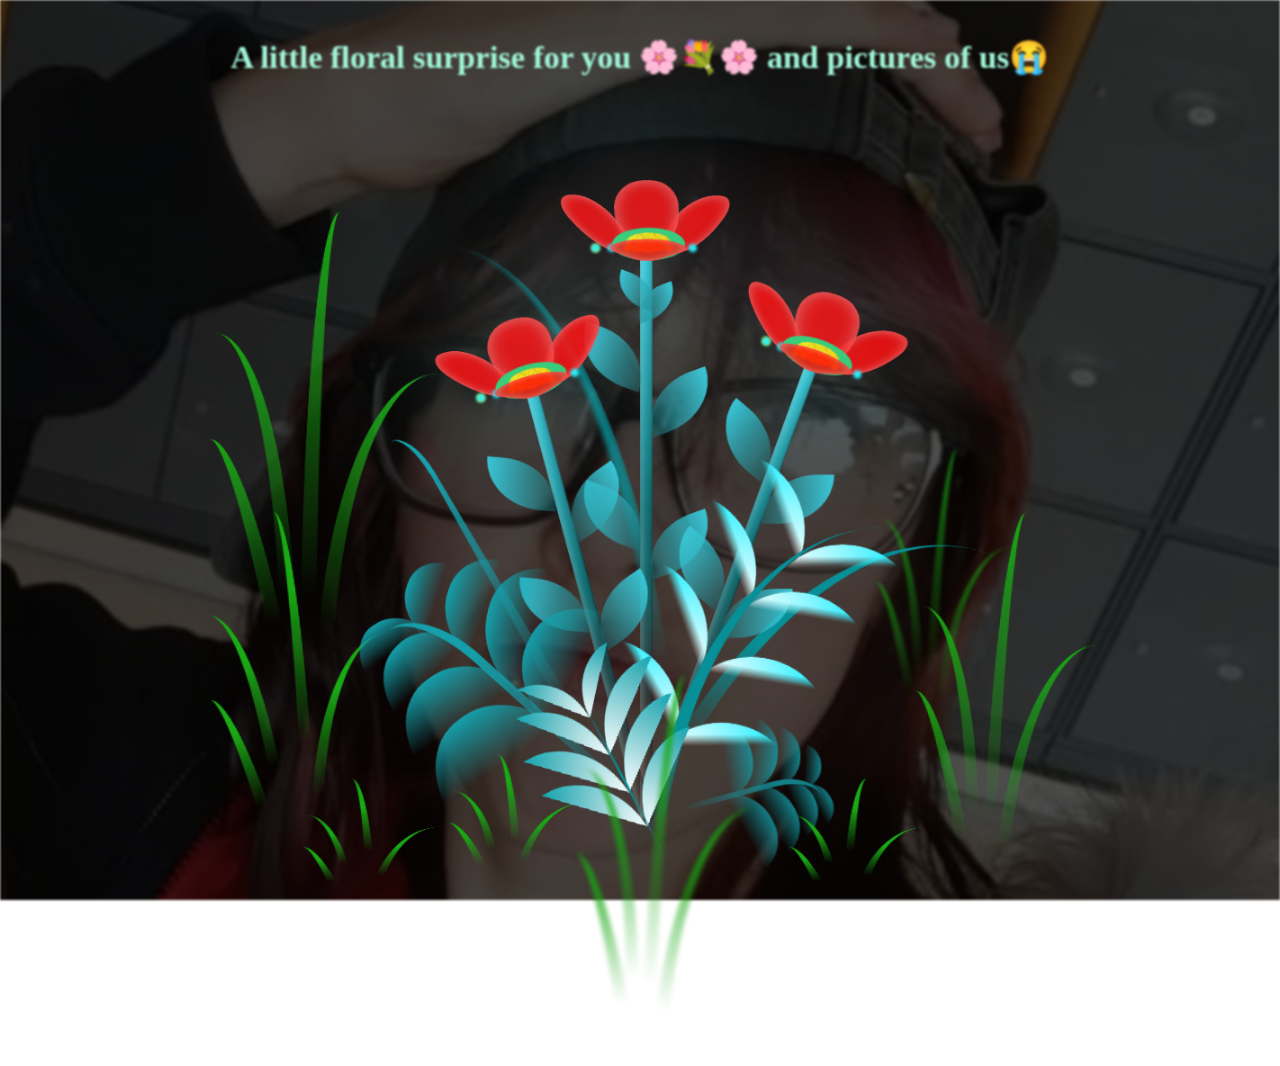
<file: index1.html>
<!DOCTYPE html>
<html lang="en">

<head>
  <meta charset="UTF-8">
  <meta http-equiv="X-UA-Compatible" content="IE=edge">
  <meta name="viewport" content="width=device-width, initial-scale=1.0">
  <link rel="stylesheet" href="style1.css">
  <title>Blossoming Flowers at Magical Night</title>
</head>

<body class="not-loaded">
  <div class="night" style="text-align: center;">
    <h1 style="color: rgb(162, 247, 219); margin-top: 3%;">A little floral surprise for you 🌸💐🌸
      and pictures of us😭
    </h1>
  </div>
  <div class="flowers">

    <div class="flower flower--1">
      <div class="flower__leafs flower__leafs--1">
        <div class="flower__leaf flower__leaf--1"></div>
        <div class="flower__leaf flower__leaf--2"></div>
        <div class="flower__leaf flower__leaf--3"></div>
        <div class="flower__leaf flower__leaf--4"></div>
        <div class="flower__white-circle"></div>

        <div class="flower__light flower__light--1"></div>
        <div class="flower__light flower__light--2"></div>
        <div class="flower__light flower__light--3"></div>
        <div class="flower__light flower__light--4"></div>
        <div class="flower__light flower__light--5"></div>
        <div class="flower__light flower__light--6"></div>
        <div class="flower__light flower__light--7"></div>
        <div class="flower__light flower__light--8"></div>

      </div>
      <div class="flower__line">
        <div class="flower__line__leaf flower__line__leaf--1"></div>
        <div class="flower__line__leaf flower__line__leaf--2"></div>
        <div class="flower__line__leaf flower__line__leaf--3"></div>
        <div class="flower__line__leaf flower__line__leaf--4"></div>
        <div class="flower__line__leaf flower__line__leaf--5"></div>
        <div class="flower__line__leaf flower__line__leaf--6"></div>
      </div>
    </div>

    <div class="flower flower--2">
      <div class="flower__leafs flower__leafs--2">
        <div class="flower__leaf flower__leaf--1"></div>
        <div class="flower__leaf flower__leaf--2"></div>
        <div class="flower__leaf flower__leaf--3"></div>
        <div class="flower__leaf flower__leaf--4"></div>
        <div class="flower__white-circle"></div>

        <div class="flower__light flower__light--1"></div>
        <div class="flower__light flower__light--2"></div>
        <div class="flower__light flower__light--3"></div>
        <div class="flower__light flower__light--4"></div>
        <div class="flower__light flower__light--5"></div>
        <div class="flower__light flower__light--6"></div>
        <div class="flower__light flower__light--7"></div>
        <div class="flower__light flower__light--8"></div>

      </div>
      <div class="flower__line">
        <div class="flower__line__leaf flower__line__leaf--1"></div>
        <div class="flower__line__leaf flower__line__leaf--2"></div>
        <div class="flower__line__leaf flower__line__leaf--3"></div>
        <div class="flower__line__leaf flower__line__leaf--4"></div>
      </div>
    </div>

    <div class="flower flower--3">
      <div class="flower__leafs flower__leafs--3">
        <div class="flower__leaf flower__leaf--1"></div>
        <div class="flower__leaf flower__leaf--2"></div>
        <div class="flower__leaf flower__leaf--3"></div>
        <div class="flower__leaf flower__leaf--4"></div>
        <div class="flower__white-circle"></div>

        <div class="flower__light flower__light--1"></div>
        <div class="flower__light flower__light--2"></div>
        <div class="flower__light flower__light--3"></div>
        <div class="flower__light flower__light--4"></div>
        <div class="flower__light flower__light--5"></div>
        <div class="flower__light flower__light--6"></div>
        <div class="flower__light flower__light--7"></div>
        <div class="flower__light flower__light--8"></div>

      </div>
      <div class="flower__line">
        <div class="flower__line__leaf flower__line__leaf--1"></div>
        <div class="flower__line__leaf flower__line__leaf--2"></div>
        <div class="flower__line__leaf flower__line__leaf--3"></div>
        <div class="flower__line__leaf flower__line__leaf--4"></div>
      </div>
    </div>

    <div class="grow-ans" style="--d:1.2s">
      <div class="flower__g-long">
        <div class="flower__g-long__top"></div>
        <div class="flower__g-long__bottom"></div>
      </div>
    </div>

    <div class="growing-grass">
      <div class="flower__grass flower__grass--1">
        <div class="flower__grass--top"></div>
        <div class="flower__grass--bottom"></div>
        <div class="flower__grass__leaf flower__grass__leaf--1"></div>
        <div class="flower__grass__leaf flower__grass__leaf--2"></div>
        <div class="flower__grass__leaf flower__grass__leaf--3"></div>
        <div class="flower__grass__leaf flower__grass__leaf--4"></div>
        <div class="flower__grass__leaf flower__grass__leaf--5"></div>
        <div class="flower__grass__leaf flower__grass__leaf--6"></div>
        <div class="flower__grass__leaf flower__grass__leaf--7"></div>
        <div class="flower__grass__leaf flower__grass__leaf--8"></div>
        <div class="flower__grass__overlay"></div>
      </div>
    </div>

    <div class="growing-grass">
      <div class="flower__grass flower__grass--2">
        <div class="flower__grass--top"></div>
        <div class="flower__grass--bottom"></div>
        <div class="flower__grass__leaf flower__grass__leaf--1"></div>
        <div class="flower__grass__leaf flower__grass__leaf--2"></div>
        <div class="flower__grass__leaf flower__grass__leaf--3"></div>
        <div class="flower__grass__leaf flower__grass__leaf--4"></div>
        <div class="flower__grass__leaf flower__grass__leaf--5"></div>
        <div class="flower__grass__leaf flower__grass__leaf--6"></div>
        <div class="flower__grass__leaf flower__grass__leaf--7"></div>
        <div class="flower__grass__leaf flower__grass__leaf--8"></div>
        <div class="flower__grass__overlay"></div>
      </div>
    </div>

    <div class="grow-ans" style="--d:2.4s">
      <div class="flower__g-right flower__g-right--1">
        <div class="leaf"></div>
      </div>
    </div>

    <div class="grow-ans" style="--d:2.8s">
      <div class="flower__g-right flower__g-right--2">
        <div class="leaf"></div>
      </div>
    </div>

    <div class="grow-ans" style="--d:2.8s">
      <div class="flower__g-front">
        <div class="flower__g-front__leaf-wrapper flower__g-front__leaf-wrapper--1">
          <div class="flower__g-front__leaf"></div>
        </div>
        <div class="flower__g-front__leaf-wrapper flower__g-front__leaf-wrapper--2">
          <div class="flower__g-front__leaf"></div>
        </div>
        <div class="flower__g-front__leaf-wrapper flower__g-front__leaf-wrapper--3">
          <div class="flower__g-front__leaf"></div>
        </div>
        <div class="flower__g-front__leaf-wrapper flower__g-front__leaf-wrapper--4">
          <div class="flower__g-front__leaf"></div>
        </div>
        <div class="flower__g-front__leaf-wrapper flower__g-front__leaf-wrapper--5">
          <div class="flower__g-front__leaf"></div>
        </div>
        <div class="flower__g-front__leaf-wrapper flower__g-front__leaf-wrapper--6">
          <div class="flower__g-front__leaf"></div>
        </div>
        <div class="flower__g-front__leaf-wrapper flower__g-front__leaf-wrapper--7">
          <div class="flower__g-front__leaf"></div>
        </div>
        <div class="flower__g-front__leaf-wrapper flower__g-front__leaf-wrapper--8">
          <div class="flower__g-front__leaf"></div>
        </div>
        <div class="flower__g-front__line"></div>
      </div>
    </div>

    <div class="grow-ans" style="--d:3.2s">
      <div class="flower__g-fr">
        <div class="leaf"></div>
        <div class="flower__g-fr__leaf flower__g-fr__leaf--1"></div>
        <div class="flower__g-fr__leaf flower__g-fr__leaf--2"></div>
        <div class="flower__g-fr__leaf flower__g-fr__leaf--3"></div>
        <div class="flower__g-fr__leaf flower__g-fr__leaf--4"></div>
        <div class="flower__g-fr__leaf flower__g-fr__leaf--5"></div>
        <div class="flower__g-fr__leaf flower__g-fr__leaf--6"></div>
        <div class="flower__g-fr__leaf flower__g-fr__leaf--7"></div>
        <div class="flower__g-fr__leaf flower__g-fr__leaf--8"></div>
      </div>
    </div>

    <div class="long-g long-g--0">
      <div class="grow-ans" style="--d:3s">
        <div class="leaf leaf--0"></div>
      </div>
      <div class="grow-ans" style="--d:2.2s">
        <div class="leaf leaf--1"></div>
      </div>
      <div class="grow-ans" style="--d:3.4s">
        <div class="leaf leaf--2"></div>
      </div>
      <div class="grow-ans" style="--d:3.6s">
        <div class="leaf leaf--3"></div>
      </div>
    </div>

    <div class="long-g long-g--1">
      <div class="grow-ans" style="--d:3.6s">
        <div class="leaf leaf--0"></div>
      </div>
      <div class="grow-ans" style="--d:3.8s">
        <div class="leaf leaf--1"></div>
      </div>
      <div class="grow-ans" style="--d:4s">
        <div class="leaf leaf--2"></div>
      </div>
      <div class="grow-ans" style="--d:4.2s">
        <div class="leaf leaf--3"></div>
      </div>
    </div>

    <div class="long-g long-g--2">
      <div class="grow-ans" style="--d:4s">
        <div class="leaf leaf--0"></div>
      </div>
      <div class="grow-ans" style="--d:4.2s">
        <div class="leaf leaf--1"></div>
      </div>
      <div class="grow-ans" style="--d:4.4s">
        <div class="leaf leaf--2"></div>
      </div>
      <div class="grow-ans" style="--d:4.6s">
        <div class="leaf leaf--3"></div>
      </div>
    </div>

    <div class="long-g long-g--3">
      <div class="grow-ans" style="--d:4s">
        <div class="leaf leaf--0"></div>
      </div>
      <div class="grow-ans" style="--d:4.2s">
        <div class="leaf leaf--1"></div>
      </div>
      <div class="grow-ans" style="--d:3s">
        <div class="leaf leaf--2"></div>
      </div>
      <div class="grow-ans" style="--d:3.6s">
        <div class="leaf leaf--3"></div>
      </div>
    </div>

    <div class="long-g long-g--4">
      <div class="grow-ans" style="--d:4s">
        <div class="leaf leaf--0"></div>
      </div>
      <div class="grow-ans" style="--d:4.2s">
        <div class="leaf leaf--1"></div>
      </div>
      <div class="grow-ans" style="--d:3s">
        <div class="leaf leaf--2"></div>
      </div>
      <div class="grow-ans" style="--d:3.6s">
        <div class="leaf leaf--3"></div>
      </div>
    </div>

    <div class="long-g long-g--5">
      <div class="grow-ans" style="--d:4s">
        <div class="leaf leaf--0"></div>
      </div>
      <div class="grow-ans" style="--d:4.2s">
        <div class="leaf leaf--1"></div>
      </div>
      <div class="grow-ans" style="--d:3s">
        <div class="leaf leaf--2"></div>
      </div>
      <div class="grow-ans" style="--d:3.6s">
        <div class="leaf leaf--3"></div>
      </div>
    </div>

    <div class="long-g long-g--6">
      <div class="grow-ans" style="--d:4.2s">
        <div class="leaf leaf--0"></div>
      </div>
      <div class="grow-ans" style="--d:4.4s">
        <div class="leaf leaf--1"></div>
      </div>
      <div class="grow-ans" style="--d:4.6s">
        <div class="leaf leaf--2"></div>
      </div>
      <div class="grow-ans" style="--d:4.8s">
        <div class="leaf leaf--3"></div>
      </div>
    </div>

    <div class="long-g long-g--7">
      <div class="grow-ans" style="--d:3s">
        <div class="leaf leaf--0"></div>
      </div>
      <div class="grow-ans" style="--d:3.2s">
        <div class="leaf leaf--1"></div>
      </div>
      <div class="grow-ans" style="--d:3.5s">
        <div class="leaf leaf--2"></div>
      </div>
      <div class="grow-ans" style="--d:3.6s">
        <div class="leaf leaf--3"></div>
      </div>
    </div>
  </div>
</body>

</html>
<script src="main1.js"></script>
</file>
<file: style1.css>
*,
*::after,
*::before {
  padding: 0;
  margin: 0;
  box-sizing: border-box;
}

:root {
  --dark-color: #ffffff;
}

body {
  display: flex;
  align-items: flex-end;
  justify-content: center;
  min-height: 100vh;
  background-color: var(--dark-color);
  overflow: hidden;
  perspective: 1000px;
}

.night {
  position: fixed;
  left: 50%;
  top: 0;
  transform: translateX(-50%);
  width: 100%;
  height: 100%;
  filter: blur(0.1vmin);
  background: 
        linear-gradient(rgba(0, 0, 0, 0.7), rgba(0, 0, 0, 0.7)), /* Darker overlay */
        url('image.jpeg'); /* Background image */
  background-size: cover; /* Cover the entire page */
  background-position: center; /* Center the image */
  background-repeat: no-repeat; /* Prevent tiling */}

.flowers {
  position: relative;
  transform: scale(0.9);
}

.flower {
  position: absolute;
  bottom: 10vmin;
  transform-origin: bottom center;
  z-index: 10;
  --fl-speed: 0.8s;
}
.flower--1 {
  animation: moving-flower-1 4s linear infinite;
}
.flower--1 .flower__line {
  height: 70vmin;
  animation-delay: 0.3s;
}
.flower--1 .flower__line__leaf--1 {
  animation: blooming-leaf-right var(--fl-speed) 1.6s backwards;
}
.flower--1 .flower__line__leaf--2 {
  animation: blooming-leaf-right var(--fl-speed) 1.4s backwards;
}
.flower--1 .flower__line__leaf--3 {
  animation: blooming-leaf-left var(--fl-speed) 1.2s backwards;
}
.flower--1 .flower__line__leaf--4 {
  animation: blooming-leaf-left var(--fl-speed) 1s backwards;
}
.flower--1 .flower__line__leaf--5 {
  animation: blooming-leaf-right var(--fl-speed) 1.8s backwards;
}
.flower--1 .flower__line__leaf--6 {
  animation: blooming-leaf-left var(--fl-speed) 2s backwards;
}
.flower--2 {
  left: 50%;
  transform: rotate(20deg);
  animation: moving-flower-2 4s linear infinite;
}
.flower--2 .flower__line {
  height: 60vmin;
  animation-delay: 0.6s;
}
.flower--2 .flower__line__leaf--1 {
  animation: blooming-leaf-right var(--fl-speed) 1.9s backwards;
}
.flower--2 .flower__line__leaf--2 {
  animation: blooming-leaf-right var(--fl-speed) 1.7s backwards;
}
.flower--2 .flower__line__leaf--3 {
  animation: blooming-leaf-left var(--fl-speed) 1.5s backwards;
}
.flower--2 .flower__line__leaf--4 {
  animation: blooming-leaf-left var(--fl-speed) 1.3s backwards;
}
.flower--3 {
  left: 50%;
  transform: rotate(-15deg);
  animation: moving-flower-3 4s linear infinite;
}
.flower--3 .flower__line {
  animation-delay: 0.9s;
}
.flower--3 .flower__line__leaf--1 {
  animation: blooming-leaf-right var(--fl-speed) 2.5s backwards;
}
.flower--3 .flower__line__leaf--2 {
  animation: blooming-leaf-right var(--fl-speed) 2.3s backwards;
}
.flower--3 .flower__line__leaf--3 {
  animation: blooming-leaf-left var(--fl-speed) 2.1s backwards;
}
.flower--3 .flower__line__leaf--4 {
  animation: blooming-leaf-left var(--fl-speed) 1.9s backwards;
}
.flower__leafs {
  position: relative;
  animation: blooming-flower 2s backwards;
}
.flower__leafs--1 {
  animation-delay: 1.1s;
}
.flower__leafs--2 {
  animation-delay: 1.4s;
}
.flower__leafs--3 {
  animation-delay: 1.7s;
}
.flower__leafs::after {
  content: "";
  position: absolute;
  left: 0;
  top: 0;
  transform: translate(-50%, -100%);
  width: 8vmin;
  height: 8vmin;
  background-color: #6bf0ff;
  filter: blur(10vmin);
}
.flower__leaf {
  position: absolute;
  bottom: 0;
  left: 50%;
  width: 8vmin;
  height: 11vmin;
  border-radius: 51% 49% 47% 53%/44% 45% 55% 69%;
  background-color: #a7ffee;
  background-image: linear-gradient(to top, #ff0000, #ff0000);
  transform-origin: bottom center;
  opacity: 0.9;
  box-shadow: inset 0 0 2vmin rgba(255, 255, 255, 0.5);
}
.flower__leaf--1 {
  transform: translate(-10%, 1%) rotateY(40deg) rotateX(-50deg);
}
.flower__leaf--2 {
  transform: translate(-50%, -4%) rotateX(40deg);
}
.flower__leaf--3 {
  transform: translate(-90%, 0%) rotateY(45deg) rotateX(50deg);
}
.flower__leaf--4 {
  width: 8vmin;
  height: 8vmin;
  transform-origin: bottom left;
  border-radius: 4vmin 10vmin 4vmin 4vmin;
  transform: translate(0%, 18%) rotateX(70deg) rotate(-43deg);
  background-image: linear-gradient(to top, #ff0404, #ff0000);
  z-index: 1;
  opacity: 0.8;
}
.flower__white-circle {
  position: absolute;
  left: -3.5vmin;
  top: -3vmin;
  width: 9vmin;
  height: 4vmin;
  border-radius: 50%;
  background-color: #34c96e;
}
.flower__white-circle::after {
  content: "";
  position: absolute;
  left: 50%;
  top: 45%;
  transform: translate(-50%, -50%);
  width: 60%;
  height: 60%;
  border-radius: inherit;
  background-image: repeating-linear-gradient(135deg, rgba(0, 0, 0, 0.03) 0px, rgba(0, 0, 0, 0.03) 1px, transparent 1px, transparent 12px), repeating-linear-gradient(45deg, rgba(0, 0, 0, 0.03) 0px, rgba(0, 0, 0, 0.03) 1px, transparent 1px, transparent 12px), repeating-linear-gradient(67.5deg, rgba(0, 0, 0, 0.03) 0px, rgba(0, 0, 0, 0.03) 1px, transparent 1px, transparent 12px), repeating-linear-gradient(135deg, rgba(0, 0, 0, 0.03) 0px, rgba(0, 0, 0, 0.03) 1px, transparent 1px, transparent 12px), repeating-linear-gradient(45deg, rgba(0, 0, 0, 0.03) 0px, rgba(0, 0, 0, 0.03) 1px, transparent 1px, transparent 12px), repeating-linear-gradient(112.5deg, rgba(0, 0, 0, 0.03) 0px, rgba(0, 0, 0, 0.03) 1px, transparent 1px, transparent 12px), repeating-linear-gradient(112.5deg, rgba(0, 0, 0, 0.03) 0px, rgba(0, 0, 0, 0.03) 1px, transparent 1px, transparent 12px), repeating-linear-gradient(45deg, rgba(0, 0, 0, 0.03) 0px, rgba(0, 0, 0, 0.03) 1px, transparent 1px, transparent 12px), repeating-linear-gradient(22.5deg, rgba(0, 0, 0, 0.03) 0px, rgba(0, 0, 0, 0.03) 1px, transparent 1px, transparent 12px), repeating-linear-gradient(45deg, rgba(0, 0, 0, 0.03) 0px, rgba(0, 0, 0, 0.03) 1px, transparent 1px, transparent 12px), repeating-linear-gradient(22.5deg, rgba(0, 0, 0, 0.03) 0px, rgba(0, 0, 0, 0.03) 1px, transparent 1px, transparent 12px), repeating-linear-gradient(135deg, rgba(0, 0, 0, 0.03) 0px, rgba(0, 0, 0, 0.03) 1px, transparent 1px, transparent 12px), repeating-linear-gradient(157.5deg, rgba(0, 0, 0, 0.03) 0px, rgba(0, 0, 0, 0.03) 1px, transparent 1px, transparent 12px), repeating-linear-gradient(67.5deg, rgba(0, 0, 0, 0.03) 0px, rgba(0, 0, 0, 0.03) 1px, transparent 1px, transparent 12px), repeating-linear-gradient(67.5deg, rgba(0, 0, 0, 0.03) 0px, rgba(0, 0, 0, 0.03) 1px, transparent 1px, transparent 12px), linear-gradient(90deg, rgb(255, 235, 18), rgb(255, 206, 0));
}
.flower__line {
  height: 55vmin;
  width: 1.5vmin;
  background-image: linear-gradient(to left, rgba(0, 0, 0, 0.2), transparent, rgba(255, 255, 255, 0.2)), linear-gradient(to top, transparent 10%, #14757a, #39c6d6);
  box-shadow: inset 0 0 2px rgba(0, 0, 0, 0.5);
  animation: grow-flower-tree 4s backwards;
}
.flower__line__leaf {
  --w: 7vmin;
  --h: calc(var(--w) + 2vmin);
  position: absolute;
  top: 20%;
  left: 90%;
  width: var(--w);
  height: var(--h);
  border-top-right-radius: var(--h);
  border-bottom-left-radius: var(--h);
  background-image: linear-gradient(to top, rgba(20, 117, 122, 0.4), #39c6d6);
}
.flower__line__leaf--1 {
  transform: rotate(70deg) rotateY(30deg);
}
.flower__line__leaf--2 {
  top: 45%;
  transform: rotate(70deg) rotateY(30deg);
}
.flower__line__leaf--3, .flower__line__leaf--4, .flower__line__leaf--6 {
  border-top-right-radius: 0;
  border-bottom-left-radius: 0;
  border-top-left-radius: var(--h);
  border-bottom-right-radius: var(--h);
  left: -460%;
  top: 12%;
  transform: rotate(-70deg) rotateY(30deg);
}
.flower__line__leaf--4 {
  top: 40%;
}
.flower__line__leaf--5 {
  top: 0;
  transform-origin: left;
  transform: rotate(70deg) rotateY(30deg) scale(0.6);
}
.flower__line__leaf--6 {
  top: -2%;
  left: -450%;
  transform-origin: right;
  transform: rotate(-70deg) rotateY(30deg) scale(0.6);
}
.flower__light {
  position: absolute;
  bottom: 0vmin;
  width: 1vmin;
  height: 1vmin;
  background-color: rgb(255, 251, 0);
  border-radius: 50%;
  filter: blur(0.2vmin);
  animation: light-ans 4s linear infinite backwards;
}
.flower__light:nth-child(odd) {
  background-color: #23f0ff;
}
.flower__light--1 {
  left: -2vmin;
  animation-delay: 1s;
}
.flower__light--2 {
  left: 3vmin;
  animation-delay: 0.5s;
}
.flower__light--3 {
  left: -6vmin;
  animation-delay: 0.3s;
}
.flower__light--4 {
  left: 6vmin;
  animation-delay: 0.9s;
}
.flower__light--5 {
  left: -1vmin;
  animation-delay: 1.5s;
}
.flower__light--6 {
  left: -4vmin;
  animation-delay: 3s;
}
.flower__light--7 {
  left: 3vmin;
  animation-delay: 2s;
}
.flower__light--8 {
  left: -6vmin;
  animation-delay: 3.5s;
}
.flower__grass {
  --c: #159faa;
  --line-w: 1.5vmin;
  position: absolute;
  bottom: 12vmin;
  left: -7vmin;
  display: flex;
  flex-direction: column;
  align-items: flex-end;
  z-index: 20;
  transform-origin: bottom center;
  transform: rotate(-48deg) rotateY(40deg);
}
.flower__grass--1 {
  animation: moving-grass 2s linear infinite;
}
.flower__grass--2 {
  left: 2vmin;
  bottom: 10vmin;
  transform: scale(0.5) rotate(75deg) rotateX(10deg) rotateY(-200deg);
  opacity: 0.8;
  z-index: 0;
  animation: moving-grass--2 1.5s linear infinite;
}
.flower__grass--top {
  width: 7vmin;
  height: 10vmin;
  border-top-right-radius: 100%;
  border-right: var(--line-w) solid var(--c);
  transform-origin: bottom center;
  transform: rotate(-2deg);
}
.flower__grass--bottom {
  margin-top: -2px;
  width: var(--line-w);
  height: 25vmin;
  background-image: linear-gradient(to top, transparent, var(--c));
}
.flower__grass__leaf {
  --size: 10vmin;
  position: absolute;
  width: calc(var(--size) * 2.1);
  height: var(--size);
  border-top-left-radius: var(--size);
  border-top-right-radius: var(--size);
  background-image: linear-gradient(to top, transparent, transparent 30%, var(--c));
  z-index: 100;
}
.flower__grass__leaf--1 {
  top: -6%;
  left: 30%;
  --size: 6vmin;
  transform: rotate(-20deg);
  animation: growing-grass-ans--1 2s 2.6s backwards;
}
@keyframes growing-grass-ans--1 {
  0% {
    transform-origin: bottom left;
    transform: rotate(-20deg) scale(0);
  }
}
.flower__grass__leaf--2 {
  top: -5%;
  left: -110%;
  --size: 6vmin;
  transform: rotate(10deg);
  animation: growing-grass-ans--2 2s 2.4s linear backwards;
}
@keyframes growing-grass-ans--2 {
  0% {
    transform-origin: bottom right;
    transform: rotate(10deg) scale(0);
  }
}
.flower__grass__leaf--3 {
  top: 5%;
  left: 60%;
  --size: 8vmin;
  transform: rotate(-18deg) rotateX(-20deg);
  animation: growing-grass-ans--3 2s 2.2s linear backwards;
}
@keyframes growing-grass-ans--3 {
  0% {
    transform-origin: bottom left;
    transform: rotate(-18deg) rotateX(-20deg) scale(0);
  }
}
.flower__grass__leaf--4 {
  top: 6%;
  left: -135%;
  --size: 8vmin;
  transform: rotate(2deg);
  animation: growing-grass-ans--4 2s 2s linear backwards;
}
@keyframes growing-grass-ans--4 {
  0% {
    transform-origin: bottom right;
    transform: rotate(2deg) scale(0);
  }
}
.flower__grass__leaf--5 {
  top: 20%;
  left: 60%;
  --size: 10vmin;
  transform: rotate(-24deg) rotateX(-20deg);
  animation: growing-grass-ans--5 2s 1.8s linear backwards;
}
@keyframes growing-grass-ans--5 {
  0% {
    transform-origin: bottom left;
    transform: rotate(-24deg) rotateX(-20deg) scale(0);
  }
}
.flower__grass__leaf--6 {
  top: 22%;
  left: -180%;
  --size: 10vmin;
  transform: rotate(10deg);
  animation: growing-grass-ans--6 2s 1.6s linear backwards;
}
@keyframes growing-grass-ans--6 {
  0% {
    transform-origin: bottom right;
    transform: rotate(10deg) scale(0);
  }
}
.flower__grass__leaf--7 {
  top: 39%;
  left: 70%;
  --size: 10vmin;
  transform: rotate(-10deg);
  animation: growing-grass-ans--7 2s 1.4s linear backwards;
}
@keyframes growing-grass-ans--7 {
  0% {
    transform-origin: bottom left;
    transform: rotate(-10deg) scale(0);
  }
}
.flower__grass__leaf--8 {
  top: 40%;
  left: -215%;
  --size: 11vmin;
  transform: rotate(10deg);
  animation: growing-grass-ans--8 2s 1.2s linear backwards;
}
@keyframes growing-grass-ans--8 {
  0% {
    transform-origin: bottom right;
    transform: rotate(10deg) scale(0);
  }
}
.flower__grass__overlay {
  position: absolute;
  top: -10%;
  right: 0%;
  width: 100%;
  height: 100%;
  /* background-color: rgba(0, 0, 0, 0.6); */
  filter: blur(1.5vmin);
  z-index: 100;
}
.flower__g-long {
  --w: 2vmin;
  --h: 6vmin;
  --c: #159faa;
  position: absolute;
  bottom: 10vmin;
  left: -3vmin;
  transform-origin: bottom center;
  transform: rotate(-30deg) rotateY(-20deg);
  display: flex;
  flex-direction: column;
  align-items: flex-end;
  animation: flower-g-long-ans 3s linear infinite;
}
@keyframes flower-g-long-ans {
  0%, 100% {
    transform: rotate(-30deg) rotateY(-20deg);
  }
  50% {
    transform: rotate(-32deg) rotateY(-20deg);
  }
}
.flower__g-long__top {
  top: calc(var(--h) * -1);
  width: calc(var(--w) + 1vmin);
  height: var(--h);
  border-top-right-radius: 100%;
  border-right: 0.7vmin solid var(--c);
  transform: translate(-0.7vmin, 1vmin);
}
.flower__g-long__bottom {
  width: var(--w);
  height: 50vmin;
  transform-origin: bottom center;
  background-image: linear-gradient(to top, transparent 30%, var(--c));
  box-shadow: inset 0 0 2px rgba(0, 0, 0, 0.5);
  -webkit-clip-path: polygon(35% 0, 65% 1%, 100% 100%, 0% 100%);
          clip-path: polygon(35% 0, 65% 1%, 100% 100%, 0% 100%);
}
.flower__g-right {
  position: absolute;
  bottom: 6vmin;
  left: -2vmin;
  transform-origin: bottom left;
  transform: rotate(20deg);
}
.flower__g-right .leaf {
  width: 30vmin;
  height: 50vmin;
  border-top-left-radius: 100%;
  border-left: 2vmin solid #079097;
  /* background-image: linear-gradient(to bottom, transparent, var(--dark-color) 60%); */
  -webkit-mask-image: linear-gradient(to top, transparent 30%, #079097 60%);
}
.flower__g-right--1 {
  animation: flower-g-right-ans 2.5s linear infinite;
}
.flower__g-right--2 {
  left: 5vmin;
  transform: rotateY(-180deg);
  animation: flower-g-right-ans--2 3s linear infinite;
}
.flower__g-right--2 .leaf {
  height: 75vmin;
  filter: blur(0.3vmin);
  opacity: 0.8;
}
@keyframes flower-g-right-ans {
  0%, 100% {
    transform: rotate(20deg);
  }
  50% {
    transform: rotate(24deg) rotateX(-20deg);
  }
}
@keyframes flower-g-right-ans--2 {
  0%, 100% {
    transform: rotateY(-180deg) rotate(0deg) rotateX(-20deg);
  }
  50% {
    transform: rotateY(-180deg) rotate(6deg) rotateX(-20deg);
  }
}
.flower__g-front {
  position: absolute;
  bottom: 6vmin;
  left: 2.5vmin;
  z-index: 100;
  transform-origin: bottom center;
  transform: rotate(-28deg) rotateY(30deg) scale(1.04);
  animation: flower__g-front-ans 2s linear infinite;
}
@keyframes flower__g-front-ans {
  0%, 100% {
    transform: rotate(-28deg) rotateY(30deg) scale(1.04);
  }
  50% {
    transform: rotate(-35deg) rotateY(40deg) scale(1.04);
  }
}
.flower__g-front__line {
  width: 0.3vmin;
  height: 20vmin;
  background-image: linear-gradient(to top, transparent, #079097, transparent 100%);
  position: relative;
}
.flower__g-front__leaf-wrapper {
  position: absolute;
  top: 0;
  left: 0;
  transform-origin: bottom left;
  transform: rotate(10deg);
}
.flower__g-front__leaf-wrapper:nth-child(even) {
  left: 0vmin;
  transform: rotateY(-180deg) rotate(5deg);
  animation: flower__g-front__leaf-left-ans 1s ease-in backwards;
}
.flower__g-front__leaf-wrapper:nth-child(odd) {
  animation: flower__g-front__leaf-ans 1s ease-in backwards;
}
.flower__g-front__leaf-wrapper--1 {
  top: -8vmin;
  transform: scale(0.7);
  animation: flower__g-front__leaf-ans 1s 5.5s ease-in backwards !important;
}
.flower__g-front__leaf-wrapper--2 {
  top: -8vmin;
  transform: rotateY(-180deg) scale(0.7) !important;
  animation: flower__g-front__leaf-left-ans-2 1s 4.6s ease-in backwards !important;
}
.flower__g-front__leaf-wrapper--3 {
  top: -3vmin;
  animation: flower__g-front__leaf-ans 1s 4.6s ease-in backwards;
}
.flower__g-front__leaf-wrapper--4 {
  top: -3vmin;
  transform: rotateY(-180deg) scale(0.9) !important;
  animation: flower__g-front__leaf-left-ans-2 1s 4.6s ease-in backwards !important;
}
@keyframes flower__g-front__leaf-left-ans-2 {
  0% {
    transform: rotateY(-180deg) scale(0);
  }
}
.flower__g-front__leaf-wrapper--5, .flower__g-front__leaf-wrapper--6 {
  top: 2vmin;
}
.flower__g-front__leaf-wrapper--7, .flower__g-front__leaf-wrapper--8 {
  top: 6.5vmin;
}
.flower__g-front__leaf-wrapper--2 {
  animation-delay: 5.2s !important;
}
.flower__g-front__leaf-wrapper--3 {
  animation-delay: 4.9s !important;
}
.flower__g-front__leaf-wrapper--5 {
  animation-delay: 4.3s !important;
}
.flower__g-front__leaf-wrapper--6 {
  animation-delay: 4.1s !important;
}
.flower__g-front__leaf-wrapper--7 {
  animation-delay: 3.8s !important;
}
.flower__g-front__leaf-wrapper--8 {
  animation-delay: 3.5s !important;
}
@keyframes flower__g-front__leaf-ans {
  0% {
    transform: rotate(10deg) scale(0);
  }
}
@keyframes flower__g-front__leaf-left-ans {
  0% {
    transform: rotateY(-180deg) rotate(5deg) scale(0);
  }
}
.flower__g-front__leaf {
  width: 10vmin;
  height: 10vmin;
  border-radius: 100% 0% 0% 100%/100% 100% 0% 0%;
  box-shadow: inset 0 2px 1vmin hsla(184, 97%, 58%, 0.2);
  background-image: linear-gradient(to bottom left, transparent, var(--dark-color)), linear-gradient(to bottom right, #159faa 50%, transparent 50%, transparent);
  -webkit-mask-image: linear-gradient(to bottom right, #159faa 50%, transparent 50%, transparent);
  mask-image: linear-gradient(to bottom right, #159faa 50%, transparent 50%, transparent);
}
.flower__g-fr {
  position: absolute;
  bottom: -4vmin;
  left: vmin;
  transform-origin: bottom left;
  z-index: 10;
  animation: flower__g-fr-ans 2s linear infinite;
}
@keyframes flower__g-fr-ans {
  0%, 100% {
    transform: rotate(2deg);
  }
  50% {
    transform: rotate(4deg);
  }
}
.flower__g-fr .leaf {
  width: 30vmin;
  height: 50vmin;
  border-top-left-radius: 100%;
  border-left: 2vmin solid #079097;
  -webkit-mask-image: linear-gradient(to top, transparent 25%, #079097 50%);
  position: relative;
  z-index: 1;
}
.flower__g-fr__leaf {
  position: absolute;
  top: 0;
  left: 0;
  width: 10vmin;
  height: 10vmin;
  border-radius: 100% 0% 0% 100%/100% 100% 0% 0%;
  box-shadow: inset 0 2px 1vmin hsla(184, 97%, 58%, 0.2);
  background-image: linear-gradient(to bottom left, transparent, var(--dark-color) 98%), linear-gradient(to bottom right, #23f0ff 45%, transparent 50%, transparent);
  -webkit-mask-image: linear-gradient(135deg, #159faa 40%, transparent 50%, transparent);
}
.flower__g-fr__leaf--1 {
  left: 20vmin;
  transform: rotate(45deg);
  animation: flower__g-fr-leaft-ans-1 0.5s 5.2s linear backwards;
}
@keyframes flower__g-fr-leaft-ans-1 {
  0% {
    transform-origin: left;
    transform: rotate(45deg) scale(0);
  }
}
.flower__g-fr__leaf--2 {
  left: 12vmin;
  top: -7vmin;
  transform: rotate(25deg) rotateY(-180deg);
  animation: flower__g-fr-leaft-ans-6 0.5s 5s linear backwards;
}
.flower__g-fr__leaf--3 {
  left: 15vmin;
  top: 6vmin;
  transform: rotate(55deg);
  animation: flower__g-fr-leaft-ans-5 0.5s 4.8s linear backwards;
}
.flower__g-fr__leaf--4 {
  left: 6vmin;
  top: -2vmin;
  transform: rotate(25deg) rotateY(-180deg);
  animation: flower__g-fr-leaft-ans-6 0.5s 4.6s linear backwards;
}
.flower__g-fr__leaf--5 {
  left: 10vmin;
  top: 14vmin;
  transform: rotate(55deg);
  animation: flower__g-fr-leaft-ans-5 0.5s 4.4s linear backwards;
}
@keyframes flower__g-fr-leaft-ans-5 {
  0% {
    transform-origin: left;
    transform: rotate(55deg) scale(0);
  }
}
.flower__g-fr__leaf--6 {
  left: 0vmin;
  top: 6vmin;
  transform: rotate(25deg) rotateY(-180deg);
  animation: flower__g-fr-leaft-ans-6 0.5s 4.2s linear backwards;
}
@keyframes flower__g-fr-leaft-ans-6 {
  0% {
    transform-origin: right;
    transform: rotate(25deg) rotateY(-180deg) scale(0);
  }
}
.flower__g-fr__leaf--7 {
  left: 5vmin;
  top: 22vmin;
  transform: rotate(45deg);
  animation: flower__g-fr-leaft-ans-7 0.5s 4s linear backwards;
}
@keyframes flower__g-fr-leaft-ans-7 {
  0% {
    transform-origin: left;
    transform: rotate(45deg) scale(0);
  }
}
.flower__g-fr__leaf--8 {
  left: -4vmin;
  top: 15vmin;
  transform: rotate(15deg) rotateY(-180deg);
  animation: flower__g-fr-leaft-ans-8 0.5s 3.8s linear backwards;
}
@keyframes flower__g-fr-leaft-ans-8 {
  0% {
    transform-origin: right;
    transform: rotate(15deg) rotateY(-180deg) scale(0);
  }
}

.long-g {
  position: absolute;
  bottom: 25vmin;
  left: -42vmin;
  transform-origin: bottom left;
}
.long-g--1 {
  bottom: 0vmin;
  transform: scale(0.8) rotate(-5deg);
}
.long-g--1 .leaf {
  -webkit-mask-image: linear-gradient(to top, transparent 40%, #079097 80%) !important;
}
.long-g--1 .leaf--1 {
  --w: 5vmin;
  --h: 60vmin;
  left: -2vmin;
  transform: rotate(3deg) rotateY(-180deg);
}
.long-g--2, .long-g--3 {
  bottom: -3vmin;
  left: -35vmin;
  transform-origin: center;
  transform: scale(0.6) rotateX(60deg);
}
.long-g--2 .leaf, .long-g--3 .leaf {
  -webkit-mask-image: linear-gradient(to top, transparent 50%, #079097 80%) !important;
}
.long-g--2 .leaf--1, .long-g--3 .leaf--1 {
  left: -1vmin;
  transform: rotateY(-180deg);
}
.long-g--3 {
  left: -17vmin;
  bottom: 0vmin;
}
.long-g--3 .leaf {
  -webkit-mask-image: linear-gradient(to top, transparent 40%, #079097 80%) !important;
}
.long-g--4 {
  left: 25vmin;
  bottom: -3vmin;
  transform-origin: center;
  transform: scale(0.6) rotateX(60deg);
}
.long-g--4 .leaf {
  -webkit-mask-image: linear-gradient(to top, transparent 50%, #079097 80%) !important;
}
.long-g--5 {
  left: 42vmin;
  bottom: 0vmin;
  transform: scale(0.8) rotate(2deg);
}
.long-g--6 {
  left: 0vmin;
  bottom: -20vmin;
  z-index: 100;
  filter: blur(0.3vmin);
  transform: scale(0.8) rotate(2deg);
}
.long-g--7 {
  left: 35vmin;
  bottom: 20vmin;
  z-index: -1;
  filter: blur(0.3vmin);
  transform: scale(0.6) rotate(2deg);
  opacity: 0.7;
}
.long-g .leaf {
  --w: 15vmin;
  --h: 40vmin;
  --c: #1aaa15;
  position: absolute;
  bottom: 0;
  width: var(--w);
  height: var(--h);
  border-top-left-radius: 100%;
  border-left: 2vmin solid var(--c);
  -webkit-mask-image: linear-gradient(to top, transparent 20%, var(--dark-color));
  transform-origin: bottom center;
}
.long-g .leaf--0 {
  left: 2vmin;
  animation: leaf-ans-1 4s linear infinite;
}
.long-g .leaf--1 {
  --w: 5vmin;
  --h: 60vmin;
  animation: leaf-ans-1 4s linear infinite;
}
.long-g .leaf--2 {
  --w: 10vmin;
  --h: 40vmin;
  left: -0.5vmin;
  bottom: 5vmin;
  transform-origin: bottom left;
  transform: rotateY(-180deg);
  animation: leaf-ans-2 3s linear infinite;
}
.long-g .leaf--3 {
  --w: 5vmin;
  --h: 30vmin;
  left: -1vmin;
  bottom: 3.2vmin;
  transform-origin: bottom left;
  transform: rotate(-10deg) rotateY(-180deg);
  animation: leaf-ans-3 3s linear infinite;
}

@keyframes leaf-ans-1 {
  0%, 100% {
    transform: rotate(-5deg) scale(1);
  }
  50% {
    transform: rotate(5deg) scale(1.1);
  }
}
@keyframes leaf-ans-2 {
  0%, 100% {
    transform: rotateY(-180deg) rotate(5deg);
  }
  50% {
    transform: rotateY(-180deg) rotate(0deg) scale(1.1);
  }
}
@keyframes leaf-ans-3 {
  0%, 100% {
    transform: rotate(-10deg) rotateY(-180deg);
  }
  50% {
    transform: rotate(-20deg) rotateY(-180deg);
  }
}
.grow-ans {
  animation: grow-ans 2s var(--d) backwards;
}

@keyframes grow-ans {
  0% {
    transform: scale(0);
    opacity: 0;
  }
}
@keyframes light-ans {
  0% {
    opacity: 0;
    transform: translateY(0vmin);
  }
  25% {
    opacity: 1;
    transform: translateY(-5vmin) translateX(-2vmin);
  }
  50% {
    opacity: 1;
    transform: translateY(-15vmin) translateX(2vmin);
    filter: blur(0.2vmin);
  }
  75% {
    transform: translateY(-20vmin) translateX(-2vmin);
    filter: blur(0.2vmin);
  }
  100% {
    transform: translateY(-30vmin);
    opacity: 0;
    filter: blur(1vmin);
  }
}
@keyframes moving-flower-1 {
  0%, 100% {
    transform: rotate(2deg);
  }
  50% {
    transform: rotate(-2deg);
  }
}
@keyframes moving-flower-2 {
  0%, 100% {
    transform: rotate(18deg);
  }
  50% {
    transform: rotate(14deg);
  }
}
@keyframes moving-flower-3 {
  0%, 100% {
    transform: rotate(-18deg);
  }
  50% {
    transform: rotate(-20deg) rotateY(-10deg);
  }
}
@keyframes blooming-leaf-right {
  0% {
    transform-origin: left;
    transform: rotate(70deg) rotateY(30deg) scale(0);
  }
}
@keyframes blooming-leaf-left {
  0% {
    transform-origin: right;
    transform: rotate(-70deg) rotateY(30deg) scale(0);
  }
}
@keyframes grow-flower-tree {
  0% {
    height: 0;
    border-radius: 1vmin;
  }
}
@keyframes blooming-flower {
  0% {
    transform: scale(0);
  }
}
@keyframes moving-grass {
  0%, 100% {
    transform: rotate(-48deg) rotateY(40deg);
  }
  50% {
    transform: rotate(-50deg) rotateY(40deg);
  }
}
@keyframes moving-grass--2 {
  0%, 100% {
    transform: scale(0.5) rotate(75deg) rotateX(10deg) rotateY(-200deg);
  }
  50% {
    transform: scale(0.5) rotate(79deg) rotateX(10deg) rotateY(-200deg);
  }
}
.growing-grass {
  animation: growing-grass-ans 1s 2s backwards;
}

@keyframes growing-grass-ans {
  0% {
    transform: scale(0);
  }
}
.not-loaded * {
  animation-play-state: paused !important;
}/*# sourceMappingURL=style.css.map */
</file>
